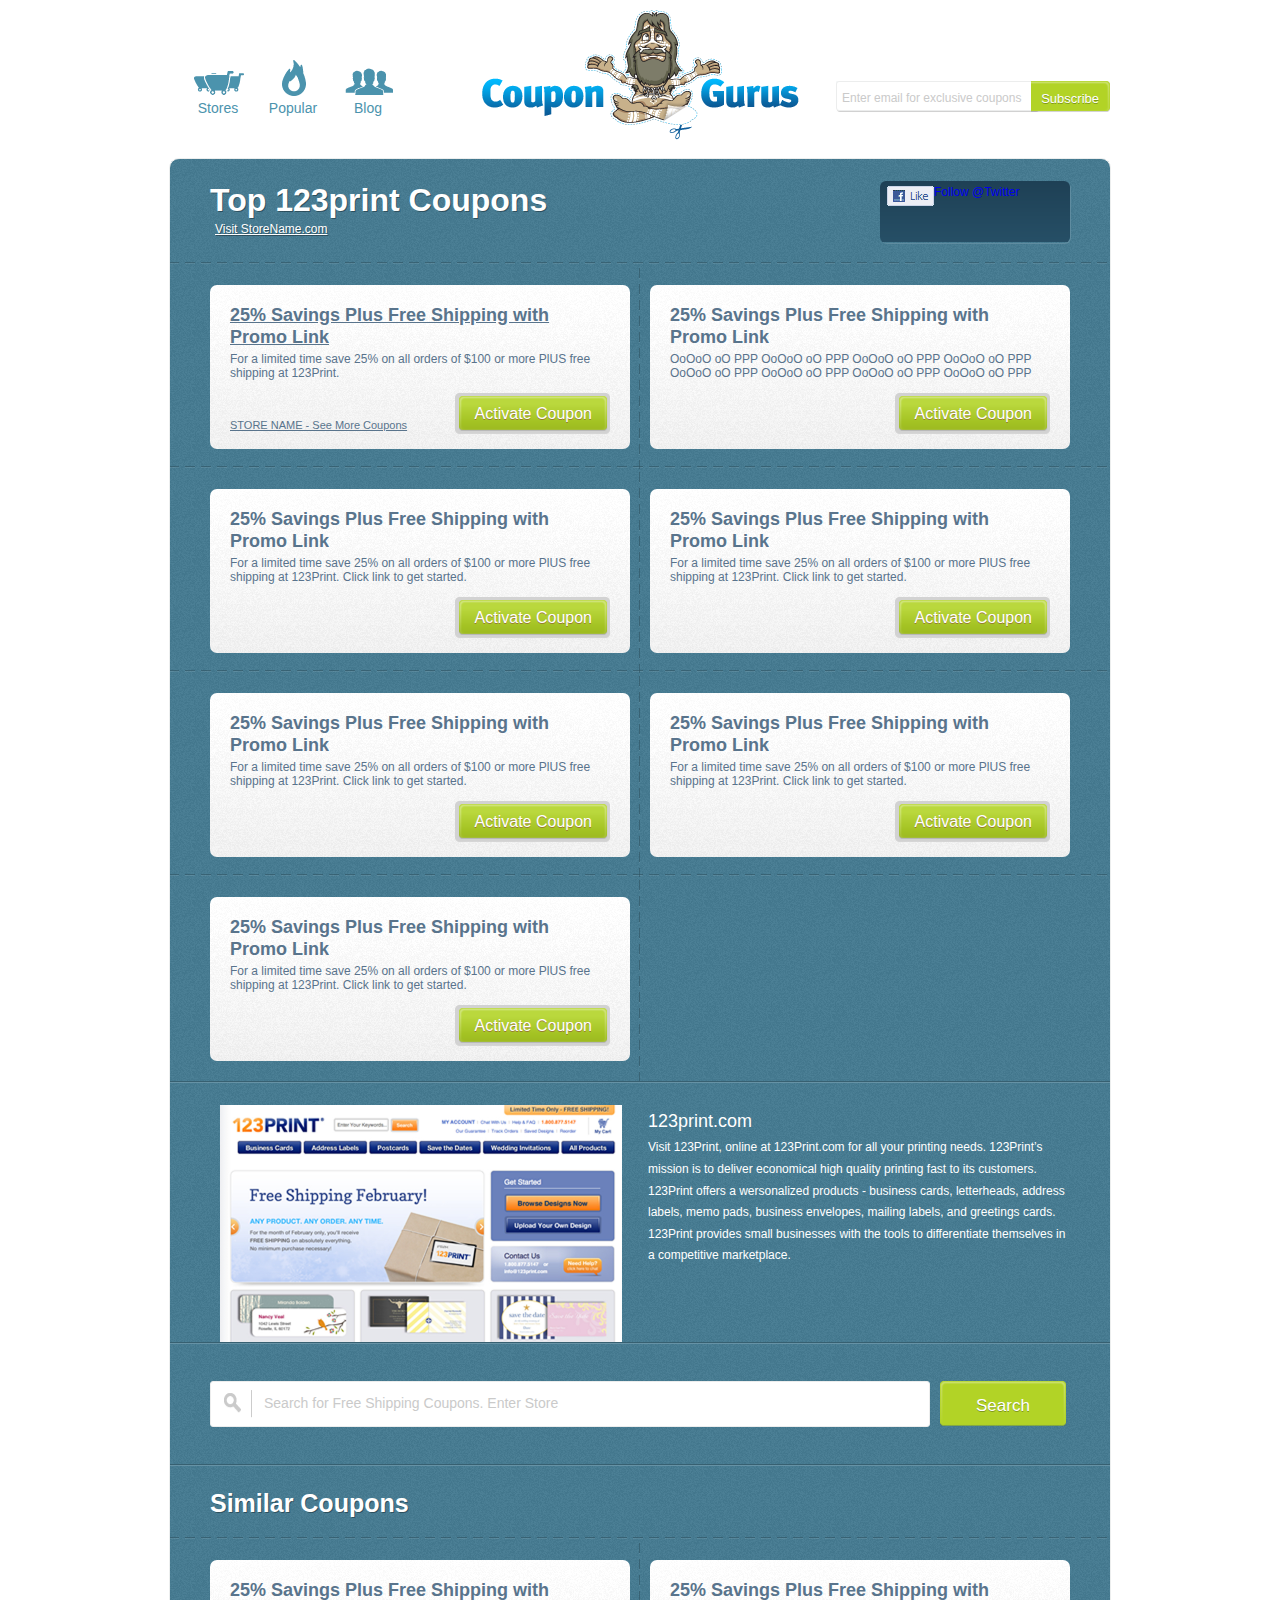
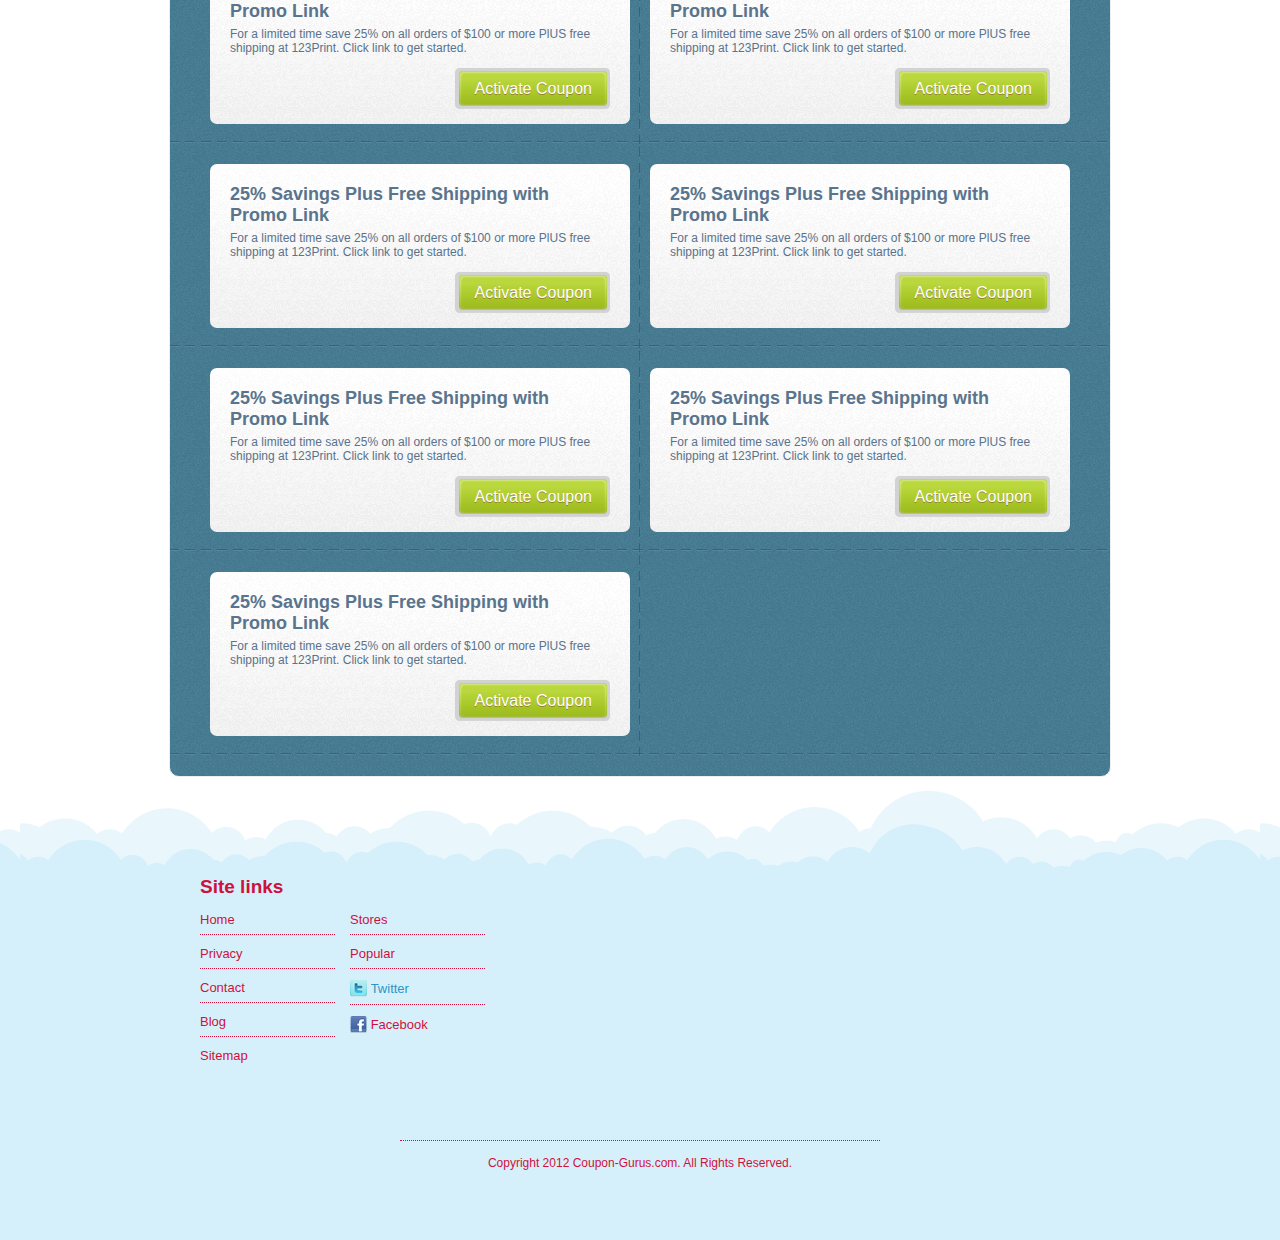
<file: index.html>
<!DOCTYPE html>
<html class="no-js" lang="en">
  <head>
    <meta charset="utf-8" />
    <!--[if IE]><![endif]-->
    <meta content="IE=edge,chrome=1" http-equiv="X-UA-Compatible" />
    <meta name="viewport" content="width=device-width, initial-scale=1.0" />
    <title>Coupon Gurus</title>
	
    <link href="images/favicon.png" rel="shortcut icon" />
    <link href="stylesheets/global.css" rel="stylesheet" />
    <script src="javascripts/modernizr.js"></script>
    <script src="javascripts/selectivizr-min.js"></script>
  </head>  
  <!--[if lte IE 6 ]> <body class="ie8 ie7 ie6"> <![endif]-->
  <!--[if lte IE 7 ]> <body class="ie8 ie7"> <![endif]-->
  <!--[if IE 8 ]> <body class="ie8"> <![endif]-->
  <!--[if IE 9 ]> <body class="ie9"> <![endif]-->
  <!--[if !(IE)]><!--> <body> <!--<![endif]-->
	 <div id="wrapper">
	      <header id="header" class="clearfix">
	        <nav>
	          <ul>
	            <li><a class="stores-icon" href="" title="Go to the Stores page">Stores</a></li>
	            <li><a class="popular-icon" href="" title="See Most Popular Coupons">Popular</a></li>
	            <li><a class="blog-icon" href="" title="Read our Blog">Blog</a></li>
	          </ul>
	        </nav>
	        <h1 id="logo"><a title="Go Home Page" href="index.html"><img src="images/logo.png" alt="Coupon Gurus" /></a></h1>
	       
			<div id="mail-section-main-wrapper">
				<div class="mail-section-main">
			        <input type="text" class="text" placeholder="Enter email for exclusive coupons" />
			        <div class="submit-main">
			          <input type="submit" value="Subscribe" /> 
			        </div><!-- submit-->
			      </div><!-- mail-section-->
			    </div><!-- wrapper-->
		   </div><!-- mail-section-header-wrapper-->
      </header>

      <div id="content" class="clearfix">
        <section class="coupons clearfix">
          <header class="clearfix">
            	<h2>	<a href="#link_to_default_page_for_the_store"> Top 123print Coupons </a></h2>
            <div class="social-box">
<div class='fb-like' data-height='20' data-href='https://www.facebook.com/CouponGurus' data-layout='button_count' data-width='120'></div>


				<a class="twitter-follow-button" href="https://twitter.com/coupongurus"  data-show-count="true" data-show-screen-name="false" data-lang="en">Follow @Twitter</a>
				<script>!function(d,s,id){var js,fjs=d.getElementsByTagName(s)[0];if(!d.getElementById(id)){js=d.createElement(s);js.id=id;js.src="//platform.twitter.com/widgets.js";fjs.parentNode.insertBefore(js,fjs);}}(document,"script","twitter-wjs");</script>
			
            </div><!-- social box -->
				<div class="linkToStore-Top">
					<a href="#" target="_blank">Visit StoreName.com</a>
				</div> <!-- linkToStore --> <!-- ah -->
          </header>
          


		<div class="coupons-row clearfix">
            <div class="column">
              <section class="coupon">
                <h3><a href="#" target="_blank">25% Savings Plus Free Shipping with Promo Link</a></h3> <!-- ah -->
                <p class="elip">For a limited time save 25% on all orders of $100 or more PlUS free shipping at 123Print.</p>	
				<div class="moreFromStore"><a href="#">STORE NAME - See More Coupons</a></div>
                <a href="" title="Purchase this coupon" class="btn floatright">
  					<span>Activate Coupon</span>
                </a>
              </section><!-- .coupon END -->
            </div>
            <div class="column last">
              <section class="coupon">
                <h3>25% Savings Plus Free Shipping with Promo Link</h3>
                <p class="ellips">OoOoO oO PPP OoOoO oO PPP OoOoO oO PPP OoOoO oO PPP OoOoO oO PPP OoOoO oO PPP OoOoO oO PPP OoOoO oO PPP</p>
                <a href="" title="Purchase this coupon" class="btn floatright">
                  <span>Activate Coupon</span>
                </a>
              </section><!-- .coupon END -->
            </div>
          </div>



          <div class="coupons-row clearfix">
            <div class="column">
              <section class="coupon">
                <h3>25% Savings Plus Free Shipping with Promo Link</h3>
                <p>For a limited time save 25% on all orders of $100 or more PlUS free shipping at 123Print. Click link to get started.</p>
                <a href="" title="Purchase this coupon" class="btn floatright">
                  <span>Activate Coupon</span>
                </a>
              </section><!-- .coupon END -->
            </div>
            <div class="column last">
              <section class="coupon">
                <h3>25% Savings Plus Free Shipping with Promo Link</h3>
                <p>For a limited time save 25% on all orders of $100 or more PlUS free shipping at 123Print. Click link to get started.</p>
                <a href="" title="Purchase this coupon" class="btn floatright">
                  <span>Activate Coupon</span>
                </a>
              </section><!-- .coupon END -->
            </div>
          </div>
          <div class="coupons-row clearfix">
            <div class="column">
              <section class="coupon">
                <h3>25% Savings Plus Free Shipping with Promo Link</h3>
                <p>For a limited time save 25% on all orders of $100 or more PlUS free shipping at 123Print. Click link to get started.</p>
                <a href="" title="Purchase this coupon" class="btn floatright">
                  <span>Activate Coupon</span>
                </a>
              </section><!-- .coupon END -->
            </div>
            <div class="column last">
              <section class="coupon">
                <h3>25% Savings Plus Free Shipping with Promo Link</h3>
                <p>For a limited time save 25% on all orders of $100 or more PlUS free shipping at 123Print. Click link to get started.</p>
                <a href="" title="Purchase this coupon" class="btn floatright">
                  <span>Activate Coupon</span>
                </a>
              </section><!-- .coupon END -->
            </div>
          </div>
          <div class="coupons-row clearfix last">
            <div class="column">
              <section class="coupon">
                <h3>25% Savings Plus Free Shipping with Promo Link</h3>
                <p>For a limited time save 25% on all orders of $100 or more PlUS free shipping at 123Print. Click link to get started.</p>
                <a href="" title="Purchase this coupon" class="btn floatright">
                  <span>Activate Coupon</span>
                </a>
              </section><!-- .coupon END -->
            </div>
            <div class="column last">
            </div>
          </div>
        </section><!-- .coupons END -->
        <aside class="middle-box clearfix">
            <div class="imageholder">
              <img src="images/coupons123.jpg" alt="123Print" title="123Print Website"/>
            </div>
            <div class="textholder">
              <h2>123print.com</h2>
              
				<p>Visit 123Print, online at 123Print.com for all your printing needs. 123Print’s mission is to deliver economical high quality printing fast to its customers. 123Print offers a wersonalized products - business cards, letterheads, address labels, memo pads, business envelopes, mailing labels, and greetings cards. 123Print provides small businesses with the tools to differentiate themselves in a competitive marketplace. </p> 
            </div>
        </aside>
        <aside class="search-box">
          <form>
            <div class="input-container large-input">
              <input type="text" class="text" placeholder="Search for Free Shipping Coupons. Enter Store" />
            </div>
            <div class="submit">
              <input type="submit" value="Search" /> 
            </div>
          </form>
        </aside>
        <section class="coupons clearfix">
          <header class="clearfix">
            <h2>Similar Coupons</h2>
          </header>
          <div class="coupons-row clearfix">
            <div class="column">
              <section class="coupon">
                <h3>25% Savings Plus Free Shipping with Promo Link</h3>
                <p>For a limited time save 25% on all orders of $100 or more PlUS free shipping at 123Print. Click link to get started.</p>
                <a href="" title="Purchase this coupon" class="btn floatright">
                  <span>Activate Coupon</span>
                </a>
              </section><!-- .coupon END -->
            </div>
            <div class="column last">
              <section class="coupon">
                <h3>25% Savings Plus Free Shipping with Promo Link</h3>
                <p>For a limited time save 25% on all orders of $100 or more PlUS free shipping at 123Print. Click link to get started.</p>
                <a href="" title="Purchase this coupon" class="btn floatright">
                  <span>Activate Coupon</span>
                </a>
              </section><!-- .coupon END -->
            </div>
          </div>
          <div class="coupons-row clearfix">
            <div class="column">
              <section class="coupon">
                <h3>25% Savings Plus Free Shipping with Promo Link</h3>
                <p>For a limited time save 25% on all orders of $100 or more PlUS free shipping at 123Print. Click link to get started.</p>
                <a href="" title="Purchase this coupon" class="btn floatright">
                  <span>Activate Coupon</span>
                </a>
              </section><!-- .coupon END -->
            </div>
            <div class="column last">
              <section class="coupon">
                <h3>25% Savings Plus Free Shipping with Promo Link</h3>
                <p>For a limited time save 25% on all orders of $100 or more PlUS free shipping at 123Print. Click link to get started.</p>
                <a href="" title="Purchase this coupon" class="btn floatright">
                  <span>Activate Coupon</span>
                </a>
              </section><!-- .coupon END -->
            </div>
          </div>
          <div class="coupons-row clearfix">
            <div class="column">
              <section class="coupon">
                <h3>25% Savings Plus Free Shipping with Promo Link</h3>
                <p>For a limited time save 25% on all orders of $100 or more PlUS free shipping at 123Print. Click link to get started.</p>
                <a href="" title="Purchase this coupon" class="btn floatright">
                  <span>Activate Coupon</span>
                </a>
              </section><!-- .coupon END -->
            </div>
            <div class="column last">
              <section class="coupon">
                <h3>25% Savings Plus Free Shipping with Promo Link</h3>
                <p>For a limited time save 25% on all orders of $100 or more PlUS free shipping at 123Print. Click link to get started.</p>
                <a href="" title="Purchase this coupon" class="btn floatright">
                  <span>Activate Coupon</span>
                </a>
              </section><!-- .coupon END -->
            </div>
          </div>
          <div class="coupons-row clearfix">
            <div class="column">
              <section class="coupon">
                <h3>25% Savings Plus Free Shipping with Promo Link</h3>
                <p>For a limited time save 25% on all orders of $100 or more PlUS free shipping at 123Print. Click link to get started.</p>
                <a href="" title="Purchase this coupon" class="btn floatright">
                  <span>Activate Coupon</span>
                </a>
              </section><!-- .coupon END -->
            </div>
            <div class="column last">
            </div>
          </div>
        </section><!-- .coupons END -->
      </div><!-- #content END -->
    </div><!-- #wrapper END -->    

    <footer id="footer">
      <div id="footer-stretch" class="clearfix">
        <nav>
          <h2>Site links</h2>
          <ul>
            <li><a href="" title="Go Home Page">Home</a></li>
            <li><a href="" title="Read our Privacy Policy">Privacy</a></li>          
            <li><a href="" title="Contact Us">Contact</a></li>
            <li><a href="" title="Read our Blog">Blog</a></li>
            <li><a href="" title="Take a look to our sitemap">Sitemap</a></li>
          </ul>
          <ul>
            <li><a href="" title="Go to the Stores page">Stores</a></li>
            <li><a href="" title="See Most Popular Coupons">Popular</a></li>          
            <li>
              <a href="" class="social-link twitter" title="Follow Us on Twitter">
                <img src="images/icons/twitter_icon.png" alt="Twitter" />
                <span>Twitter</span>
              </a>
            </li>
            <li>
              <a href="" class="social-link 
" title="Find us in Facebook">
                <img src="images/icons/facebook_icon.png" alt="Facebook" />
                <span>Facebook</span>
              </a>
            </li>
          </ul>
        </nav>
      </div>
      <p class="copyright">Copyright 2012 Coupon-Gurus.com. All Rights Reserved.</p>
    </footer>

    <script src="http://ajax.googleapis.com/ajax/libs/jquery/1.7/jquery.min.js"></script>	
 
    <script>window.jQuery || document.write('<script src="javascripts/jquery.js">\x3C/script>')</script>
    <!--[if (gte IE 6)&(lte IE 8)]>
      <script src="javascripts/selectivizr.js"></script>
    <![endif]-->
    <script src="javascripts/global.js"></script>
	<script type="text/javascript">
		$(document).ready(function() {//checks if text or image is bigger, and sets it to the text if it is bigger
			if($(".textholder").height()  < $('.imageholder').height())						
				{
					$(".textholder").height($('.imageholder').height());
				}		
		});		
	</script>
	
	<script type="text/javascript" src="javascripts/fixpng.js"></script>
	<script type="text/javascript" src="javascripts/jquery.pngFix.pack.js"></script>
	<script type="text/javascript">
		$(document).ready(function(){
			$('#header').pngFix();
		});
	</script>
  </body>
</html>
</file>
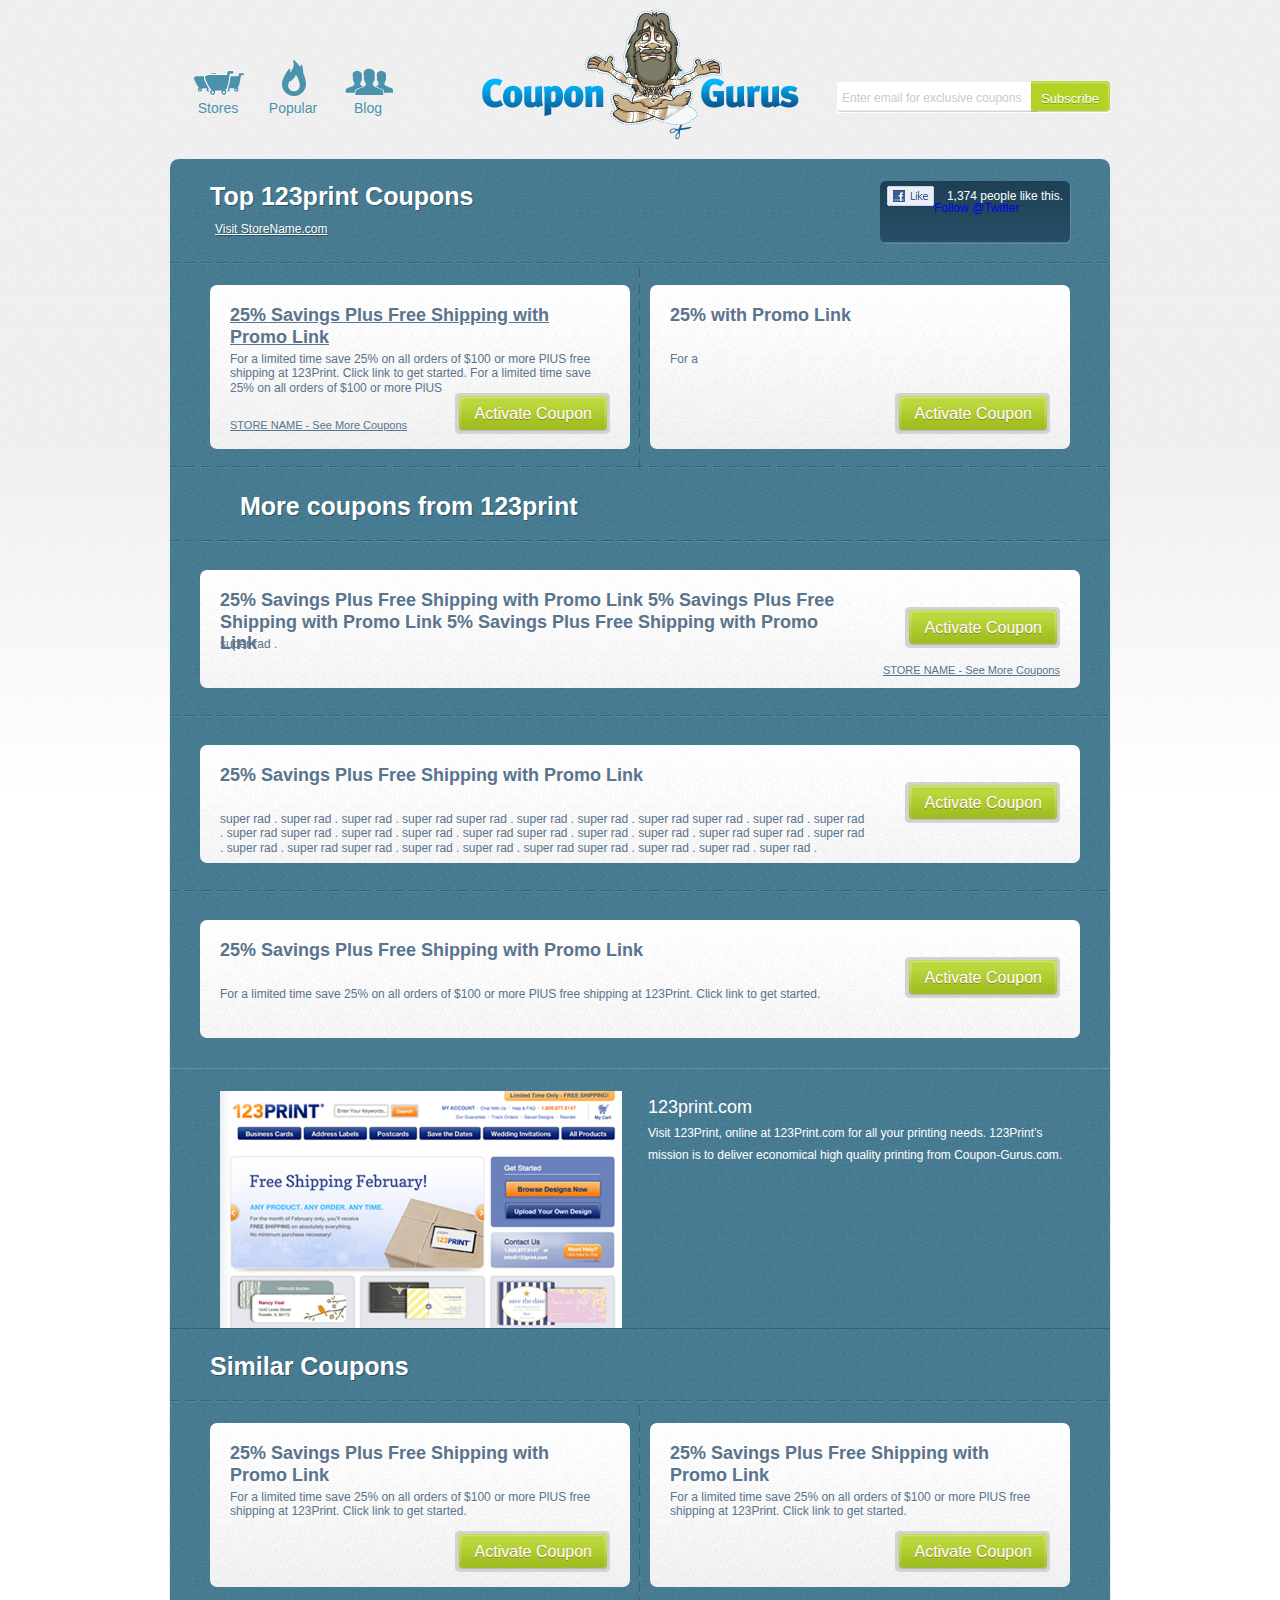
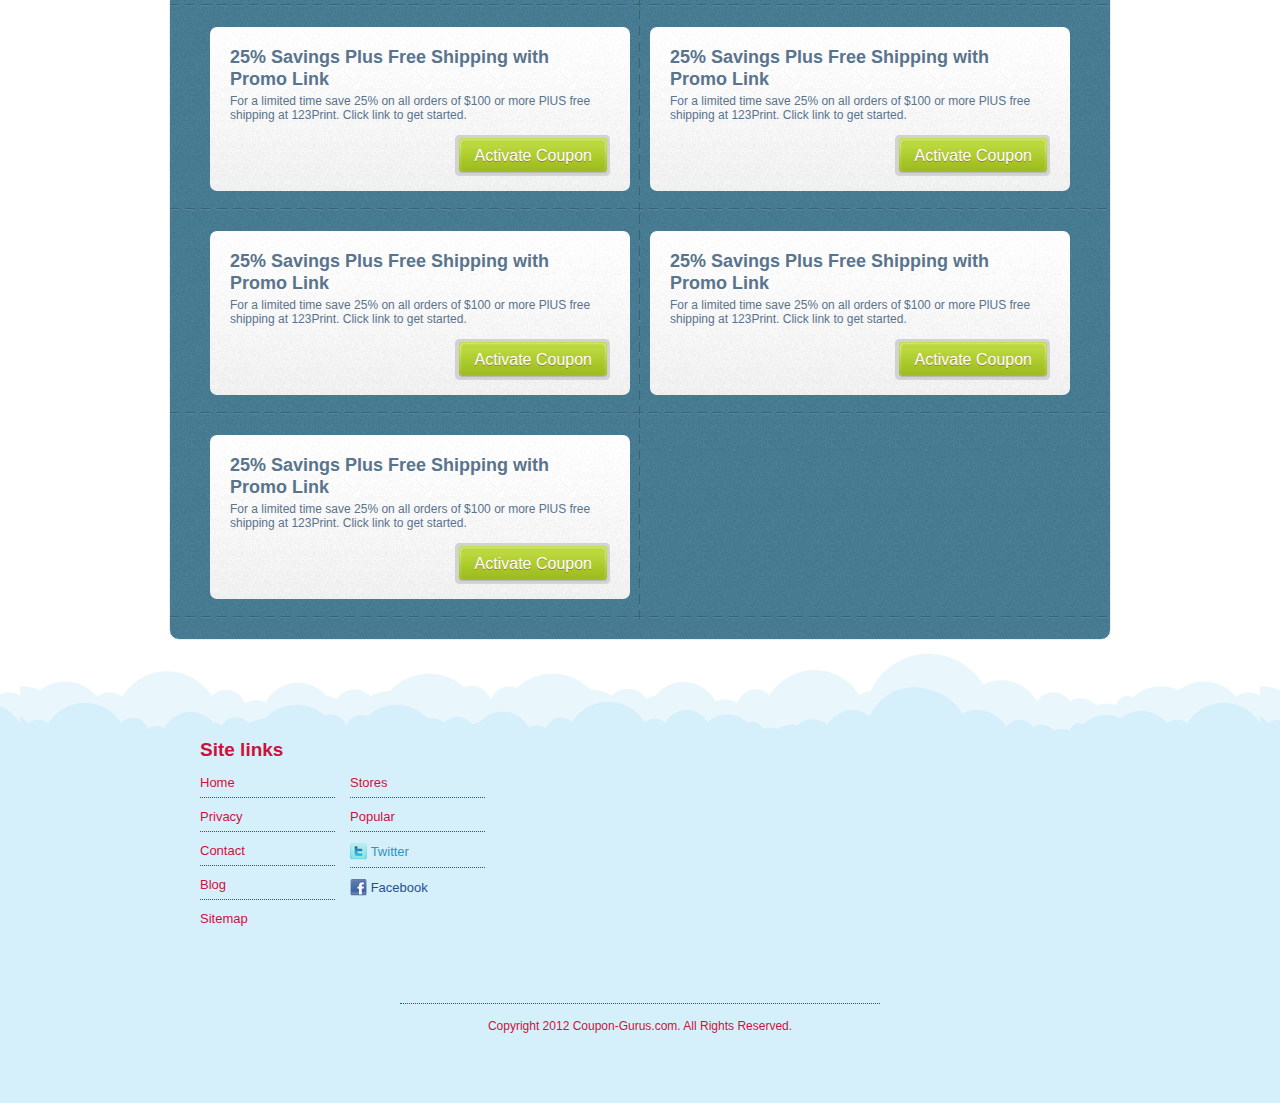
<file: index2.html>
<!DOCTYPE html>
<html class="no-js" lang="en">
  <head>
    <meta charset="utf-8" />
    <!--[if IE]><![endif]-->
    <meta content="IE=edge,chrome=1" http-equiv="X-UA-Compatible" />
    <meta name="viewport" content="width=device-width, initial-scale=1.0" />
    <title>Coupon Gurus</title>
    <link href="images/favicon.png" rel="shortcut icon" />
    <link href="stylesheets/global.css" rel="stylesheet" />
    <script src="javascripts/modernizr.js"></script>
    <script src="javascripts/selectivizr-min.js"></script>
  </head>

  <!--[if lte IE 6 ]> <body id="landing_2" class="ie8 ie7 ie6"> <![endif]-->
  <!--[if lte IE 7 ]> <body id="landing_2" class="ie8 ie7"> <![endif]-->
  <!--[if IE 8 ]> <body id="landing_2" class="ie8"> <![endif]-->
  <!--[if IE 9 ]> <body id="landing_2" class="ie9"> <![endif]-->
  <!--[if !(IE)]><!--> <body id="landing_2"> <!--<![endif]-->
	 <div id="wrapper">
	      <header id="header" class="clearfix">
	        <nav>
	          <ul>
	            <li><a class="stores-icon" href="" title="Go to the Stores page">Stores</a></li>
	            <li><a class="popular-icon" href="" title="See Most Popular Coupons">Popular</a></li>
	            <li><a class="blog-icon" href="" title="Read our Blog">Blog</a></li>
	          </ul>
	        </nav>
	        <h1 id="logo"><a title="Go Home Page" href="index.html"><img src="images/logo.png" alt="Coupon Gurus" /></a></h1>

			<div id="mail-section-main-wrapper">
				<div class="mail-section-main">
			        <input type="text" class="text" placeholder="Enter email for exclusive coupons" />
			        <div class="submit-main">
			          <input type="submit" value="Subscribe" /> 
			        </div><!-- submit-->
			      </div><!-- mail-section-->
			    </div><!-- wrapper-->
		   </div><!-- mail-section-header-wrapper-->
      </header>


      <div id="content" class="clearfix">
        <section class="coupons clearfix">
          <header class="clearfix">
            <h2>Top 123print Coupons</h2>
            <div class="social-box">
              <a href="" class="fb-like"></a>
              <span>1,374 people like this.</span>

				<a href="https://twitter.com/coupongurus" class="twitter-follow-button" data-show-count="true" data-show-screen-name="false" data-lang="en">Follow @Twitter</a>
				<script>!function(d,s,id){var js,fjs=d.getElementsByTagName(s)[0];if(!d.getElementById(id)){js=d.createElement(s);js.id=id;js.src="//platform.twitter.com/widgets.js";fjs.parentNode.insertBefore(js,fjs);}}(document,"script","twitter-wjs");</script>
			
            </div><!-- social box -->
				<div class="linkToStore-Top">
					<a href="#" target="_blank">Visit StoreName.com</a>
				</div> <!-- linkToStore --> <!-- ah -->
          </header>

          <div class="coupons-row clearfix">
            <div class="column">
              <section class="coupon">
                <h3><a href="#" target="_blank">25% Savings Plus Free Shipping with Promo Link</a></h3>
                <p>For a limited time save 25% on all orders of $100 or more PlUS free shipping at 123Print. Click link to get started. For a limited time save 25% on all orders of $100 or more PlUS </p>
                
				<div class="moreFromStore"><a href="#">STORE NAME - See More Coupons</a></div>
				<a href="" title="Purchase this coupon" class="btn floatright">
                  <span>Activate Coupon</span>
                </a>
              </section><!-- .coupon END -->
            </div>
            <div class="column last">
              <section class="coupon">
                <h3>25% with Promo Link</h3>
                <p>For a </p>
                <a href="" title="Purchase this coupon" class="btn floatright">
                  <span>Activate Coupon</span>
                </a>
              </section><!-- .coupon END -->
            </div>
          </div>

					<div class="coupons-row clearfix">
            <header class="clearfix">
	            <h2>More coupons from 123print</h2>
	          </header>
          </div>
					<div class="coupons-row clearfix">
            <section class="coupon large"><!-- 280 chars for coupon large -->
							<div class="floatleft">
             	 <h3>25% Savings Plus Free Shipping with Promo Link 5% Savings Plus Free Shipping with Promo Link 5% Savings Plus Free Shipping with Promo Link</h3> 
	              <p>super rad . </p>
							</div>
              <a href="" title="Purchase this coupon" class="btn floatright">
                <span>Activate Coupon</span>
				<div class="moreFromStoreLarge"><a href="#">STORE NAME - See More Coupons</a></div>
              </a>
            </section><!-- .coupon END -->
          </div>
					<div class="coupons-row clearfix">
            <section class="coupon large">
							<div class="floatleft">
             	 <h3>25% Savings Plus Free Shipping with Promo Link</h3>
	              <p>super rad . super rad . super rad . super rad super rad . super rad . super rad . super rad super rad . super rad . super rad . super rad super rad . super rad . super rad . super rad super rad . super rad . super rad . super rad super rad . super rad . super rad . super rad super rad . super rad . super rad . super rad super rad . super rad . super rad . super rad .</p>
							</div>
              <a href="" title="Purchase this coupon" class="btn floatright">
                <span>Activate Coupon</span>
              </a>
            </section><!-- .coupon END -->
          </div>
					<div class="coupons-row last clearfix">
            <section class="coupon large">
							<div class="floatleft">
             	 <h3>25% Savings Plus Free Shipping with Promo Link</h3>
	              <p>For a limited time save 25% on all orders of $100 or more PlUS free shipping at 123Print. Click link to get started.</p>
							</div>
              <a href="" title="Purchase this coupon" class="btn floatright">
                <span>Activate Coupon</span>
              </a>
            </section><!-- .coupon END -->
          </div>



        <aside class="middle-box clearfix">
            <div class="imageholder">
              <img src="images/coupons123.jpg" alt="123Print" title="123Print Website" />
            </div>
            <div class="textholder">
              <h2>123print.com</h2>
              <p>Visit 123Print, online at 123Print.com for all your printing needs. 123Print’s mission is to deliver economical high quality printing  from Coupon-Gurus.com.</p>
            </div>
        </aside>

        <section class="coupons clearfix">
          <header class="clearfix">
            <h2>Similar Coupons</h2>
          </header>
          <div class="coupons-row clearfix">
            <div class="column">
              <section class="coupon">
                <h3>25% Savings Plus Free Shipping with Promo Link</h3>
                <p>For a limited time save 25% on all orders of $100 or more PlUS free shipping at 123Print. Click link to get started.</p>
                <a href="" title="Purchase this coupon" class="btn floatright">
                  <span>Activate Coupon</span>
                </a>
              </section><!-- .coupon END -->
            </div>
            <div class="column last">
              <section class="coupon">
                <h3>25% Savings Plus Free Shipping with Promo Link</h3>
                <p>For a limited time save 25% on all orders of $100 or more PlUS free shipping at 123Print. Click link to get started.</p>
                <a href="" title="Purchase this coupon" class="btn floatright">
                  <span>Activate Coupon</span>
                </a>
              </section><!-- .coupon END -->
            </div>
          </div>
          <div class="coupons-row clearfix">
            <div class="column">
              <section class="coupon">
                <h3>25% Savings Plus Free Shipping with Promo Link</h3>
                <p>For a limited time save 25% on all orders of $100 or more PlUS free shipping at 123Print. Click link to get started.</p>
                <a href="" title="Purchase this coupon" class="btn floatright">
                  <span>Activate Coupon</span>
                </a>
              </section><!-- .coupon END -->
            </div>
            <div class="column last">
              <section class="coupon">
                <h3>25% Savings Plus Free Shipping with Promo Link</h3>
                <p>For a limited time save 25% on all orders of $100 or more PlUS free shipping at 123Print. Click link to get started.</p>
                <a href="" title="Purchase this coupon" class="btn floatright">
                  <span>Activate Coupon</span>
                </a>
              </section><!-- .coupon END -->
            </div>
          </div>
          <div class="coupons-row clearfix">
            <div class="column">
              <section class="coupon">
                <h3>25% Savings Plus Free Shipping with Promo Link</h3>
                <p>For a limited time save 25% on all orders of $100 or more PlUS free shipping at 123Print. Click link to get started.</p>
                <a href="" title="Purchase this coupon" class="btn floatright">
                  <span>Activate Coupon</span>
                </a>
              </section><!-- .coupon END -->
            </div>
            <div class="column last">
              <section class="coupon">
                <h3>25% Savings Plus Free Shipping with Promo Link</h3>
                <p>For a limited time save 25% on all orders of $100 or more PlUS free shipping at 123Print. Click link to get started.</p>
                <a href="" title="Purchase this coupon" class="btn floatright">
                  <span>Activate Coupon</span>
                </a>
              </section><!-- .coupon END -->
            </div>
          </div>
          <div class="coupons-row clearfix">
            <div class="column">
              <section class="coupon">
                <h3>25% Savings Plus Free Shipping with Promo Link</h3>
                <p>For a limited time save 25% on all orders of $100 or more PlUS free shipping at 123Print. Click link to get started.</p>
                <a href="" title="Purchase this coupon" class="btn floatright">
                  <span>Activate Coupon</span>
                </a>
              </section><!-- .coupon END -->
            </div>
            <div class="column last">
            </div>
          </div>
        </section><!-- .coupons END -->
      </div><!-- #content END -->
    </div><!-- #wrapper END -->    

    <footer id="footer">
      <div id="footer-stretch" class="clearfix">
        <nav>
          <h2>Site links</h2>
          <ul>
            <li><a href="" title="Go Home Page">Home</a></li>
            <li><a href="" title="Read our Privacy Policy">Privacy</a></li>          
            <li><a href="" title="Contact Us">Contact</a></li>
            <li><a href="" title="Read our Blog">Blog</a></li>
            <li><a href="" title="Take a look to our sitemap">Sitemap</a></li>
          </ul>
          <ul>
            <li><a href="" title="Go to the Stores page">Stores</a></li>
            <li><a href="" title="See Most Popular Coupons">Popular</a></li>          
            <li>
              <a href="" class="social-link twitter" title="Follow Us on Twitter">
                <img src="images/icons/twitter_icon.png" alt="Twitter" />
                <span>Twitter</span>
              </a>
            </li>
            <li>
              <a href="" class="social-link facebook" title="Find us in Facebook">
                <img src="images/icons/facebook_icon.png" alt="Facebook" />
                <span>Facebook</span>
              </a>
            </li>
          </ul>
        </nav>
      </div>
      <p class="copyright">Copyright 2012 Coupon-Gurus.com. All Rights Reserved.</p>
    </footer>


		<script src="http://ajax.googleapis.com/ajax/libs/jquery/1.7/jquery.min.js"></script>
	    <script>window.jQuery || document.write('<script src="javascripts/jquery.js">\x3C/script>')</script>
	    <!--[if (gte IE 6)&(lte IE 8)]>
	      <script src="javascripts/selectivizr.js"></script>
	    <![endif]-->
	    <script src="javascripts/global.js"></script>
 
	<script type="text/javascript">
		$(document).ready(function() {
			if($(".textholder").height()  < $('.imageholder').height())						
				{
					$(".textholder").height($('.imageholder').height());
				}		
					//checks if text or image is bigger, and sets it to the text if it is bigger
															
		});	
	</script>
	
	<script type="text/javascript" src="javascripts/fixpng.js"></script>
	<script type="text/javascript" src="javascripts/jquery.pngFix.pack.js"></script>
	<script type="text/javascript">
		$(document).ready(function(){
			$('#header').pngFix();
		});
	</script>
  </body>
</html>
</file>
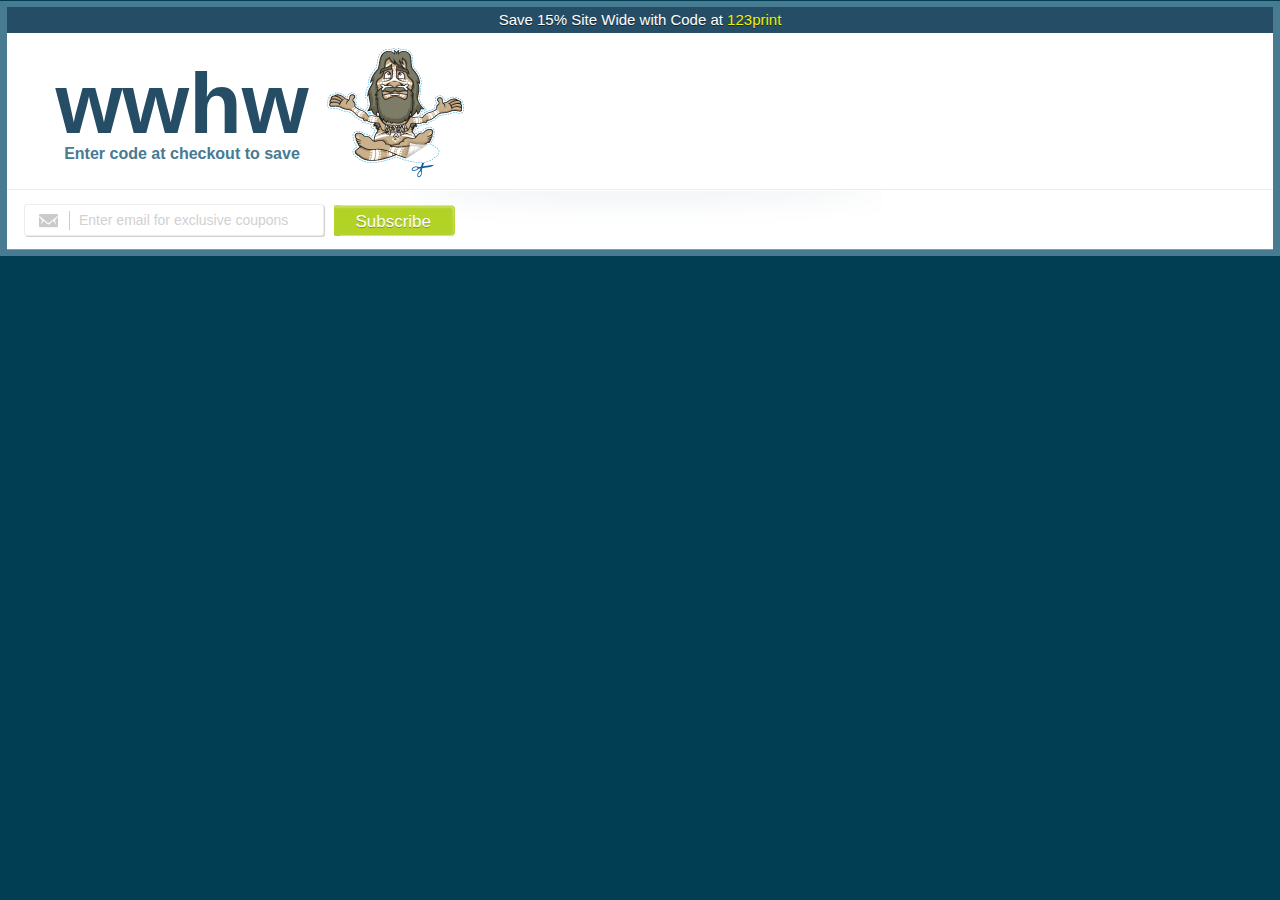
<file: show_code.html>
<!DOCTYPE html>
<html class="no-js" lang="en">
  <head>
    <meta charset="utf-8" />
    <!--[if IE]><![endif]-->
    <meta content="IE=edge,chrome=1" http-equiv="X-UA-Compatible" />
    <meta name="viewport" content="width=device-width, initial-scale=1.0" />
    <title>Coupon Gurus</title>
    <link href="images/favicon.png" rel="shortcut icon" />
    <link href="stylesheets/global.css" rel="stylesheet" />
    <script src="javascripts/modernizr.js"></script>
    
	    <script src="javascripts/jquery-textfill-0.1.js"></script>
	    <script src="http://ajax.googleapis.com/ajax/libs/jquery/1.7/jquery.min.js"></script>

		<script src="javascripts/jquery-textfill-0.1.js"></script>
		<script type="text/javascript">				
			$(document).ready(function() {	//textfill call to resize font //ah
			    $('.text-box').textfill({ maxFontPixels: 86 });	
					//make the better used depending on code size //ah
				var codeLen = jQuery('.code').text().length;
				if(( codeLen > 0) && (codeLen < 6)) //font starts to shrink at 6
				{
					$('.paddingBuffer').css('padding-bottom', 0);
				}
				if(( codeLen > 6) && (codeLen < 15)) 
				{
					$('.paddingBuffer').css('padding-bottom', 8);
				}
				if( codeLen > 14) 
				{
					$('.paddingBuffer').css('padding-bottom', 24);
				}

			});	//ah
		</script>

  </head>

<!--[if lte IE 6 ]> <body class="ie8 ie7 ie6 popup"> <![endif]-->
  <!--[if lte IE 7 ]> <body class="ie8 ie7 popup"> <![endif]-->
  <!--[if IE 8 ]> <body class="ie8 popup"> <![endif]-->
  <!--[if IE 9 ]> <body class="ie9 popup"> <![endif]-->
  <!--[if !(IE)]><!--> <body class="popup"> <!--<![endif]-->
    <div id="wrapper">
      <div class="header">Save 15% Site Wide with Code at <span class="company-name">123print</span></div>
      <div class="code-section clearfix">
        <div class="text-box">
          <span class="code">wwhw</span>
          <br />
			<div class="paddingBuffer">
			<!-- this is to put padding under the code if the font is small so it doesnt all look smooshed  // ah-->			
			</div>
          <span class="instructions">Enter code at checkout to save<span>
        </div>
      </div>
      <div class="mail-section clearfix">
        <input type="text" class="text" placeholder="Enter email for exclusive coupons" />
        <div class="submit">
          <input type="submit" value="Subscribe" /> 
        </div><!-- submit-->
      </div><!-- mail-section-->
    </div><!-- wrapper-->
	
    <script>window.jQuery || document.write('<script src="javascripts/jquery.js">\x3C/script>')</script>
    <!--[if (gte IE 6)&(lte IE 8)]>
      <script src="javascripts/selectivizr.js"></script>
    <![endif]-->
    <script src="javascripts/global.js"></script>

  </body>
</html>
</file>
<file: stylesheets/global.css>
@charset "UTF-8";
@import url("reset.css");

/* -----------------------------------------------------------

- Title: Coupon Gurus Main Stylesheet
- Author: Andres Rojas (http://koombea.com)
- Design by: Diego Barrera (http://koombea.com)

----------------------------------------------------------- */

/* Helpers
============================================================ */
.clearfix:before,
.clearfix:after{content:""; display:table;}
.clearfix:after{clear:both;}
.clearfix{zoom:1; overflow:visible !important;}

.clear{clear:left;}

.floatleft{float:left !important;}
.floatright{float:right !important;}
.floatcenter{
  float:none !important;
	margin-left:auto !important;
	margin-right:auto !important;
	overflow:hidden;
}

.alignleft{text-align:left !important;}
.alignright{text-align:right !important;}
.aligncenter{text-align:center !important;}

/* General
============================================================ */
body{
  font-family: Arial, Helvetica, sans-serif;
}

body#landing_2  
{
	/*background:url(<%= asset_path 'bg.png') repeat-x;*/
	  background:url('../images/backgrounds/bg.png') repeat-x;
}

html{overflow-y:auto;}

#wrapper{

}

p{
  line-height:1.2em;
  margin-bottom:1em;
}

a{
	-moz-transition:color 0.1s linear;
	-webkit-transition:color 0.1s linear;
	transition:color 0.1s linear;
}

a:hover{
	
}

/* Header
============================================================ */
#header{
  margin:10px auto 15px;
  padding:0 20px 0 10px;
  width:910px;
}

#logo{
  float:left;
  text-align:center;
  width:380px;
}

#header nav{
  float:left;
  margin:45px 0 0 0; 
  width:270px;
}

#header nav li,
#header nav a{
  color:#4B93AD;
  display:inline-block;
  font-size:14px;
  text-align:center;
  text-decoration:none;
  width:50px;
}

#header nav li,
#header nav a{float:left;}

#header nav li{margin-right:25px;}
#header nav li:last-child{margin-right:0px;}

#header nav a{
  background:url("../images/icons/nav-icons.png") top no-repeat;
  padding:46px 13px 15px;
}

.ie6 #header nav a
{
	padding:46px 10px 10px;	
}

#header nav a.stores-icon{background-position:center -60px;}
#header nav a.popular-icon{background-position:center 5px;}
#header nav a.blog-icon{background-position:center -137px;}

#header nav a:hover{color:#fff;}

#header nav a.stores-icon:hover{background-position:center -363px;}
#header nav a.popular-icon:hover{background-position:center -225px;}
#header nav a.blog-icon:hover{background-position:center -502px;}

#mail-section-main-wrapper
{
	min-width:274px;
	position:relative;
	margin: 71px auto auto 656px;
}

.ie6 #mail-section-main-wrapper
{
	width:400px;
}
.ie6 #mail-section-main-wrapper,
.ie7 #mail-section-main-wrapper
{
	margin: -60px auto auto 656px;	
}


	.mail-section-main{
      background:#fff url("../images/backgrounds/gray-effect.png") top no-repeat;
	  border: 0px;
	  padding: 0px;	
      float:right;
	}


	.mail-section-main .text{
	  -webkit-box-shadow:1px 1px 0 #D1D1D1;
	  -moz-box-shadow:1px 1px 0 #D1D1D1;
	  box-shadow:1px 1px 0 #D1D1D1; /* from #EBEBEB */
	  margin-right:10px;
	  width:202px;
	}
	
	.ie6 .mail-section-main .text,
	.ie7 .mail-section-main .text
	{
		margin-right:0px;
		width:190px;
	}


		.submit-main{ 
		  background-position:bottom left; 
		  float:left; 
		  width:62px;
		}
		
		.submit-main input{
		  background-position:bottom right;
		  float:right;
		  margin-top:0px;
		  padding:7px 12px 7px 10px;
		}

		a{text-decoration:none !important;}

		.ie8.popup .submit-main input{
		  padding:8px 12px 6px 10px;
		}

		.ie7.popup .submit-main input{
		  margin-top:0px !important; 
		  padding:5px 12px 6px 10px !important;
		}
		
		/*move to buttons */
			
		.submit-main{
		  /* background:url("../images/buttons/lighter-green.png") bottom left no-repeat; -- removed left side of button so subscribe can slip nicely over input box*/
		  display:inline-block;
		  padding-left:0px;
		}



		.ie8 .submit-main input{float:right; padding:8px 12px 5px 10px;}

		.ie7 .submit-main{float:left; width:76px;}
		.ie7 .submit-main input{float:right; padding:8px 12px 5px 10px;}

		.submit-main input
		{			
		  background:url("../images/buttons/lighter-green.png") bottom right no-repeat;
		  color:#fff;
	   	  height:32px;
		  display:inline-block;
		  font-family:"Myriad Pro", Arial, sans-serif;
		  font-size:13px;
		  line-height:1;
		  padding:8px 11px 6px 10px;
		  text-shadow:0 1px 0 #999;
		  text-shadow:0 1px 0 rgba(0, 0, 0, .30);			
		}
		
		   .mail-section-main .text{
			  -moz-box-sizing:border-box;
			  -webkit-box-sizing:border-box;
			  box-sizing:border-box;
			}
		
				.mail-section-main .text{
				  -webkit-border-radius:5px;
				  -moz-border-radius:5px;
				  border-radius:3px;
				
				  border:1px solid #ECEDED;
				  color:#A8A8A8;
				  float:left;
				  font-size:12px;
				  font-weight:normal;
				  line-height:1.2;
				  padding:9px 0px 5px 5px;
				}
				
				.ie9 .mail-section-main .text{
					font-size:12px;
				}
				
			
				.mail-section-main .ie7 .text{
				  width:90%;
				}			
		
				.mail-section-main .text::-webkit-input-placeholder {
				   color:#CACACA;
				   font-size:12px;
				   font-weight:normal;
				   line-height:1.2;
				}

				.mail-section-main .text:-moz-placeholder {
				   color:#CACACA;
				   font-size:12px;
				   font-weight:normal;
				   line-height:1.2;
				}				

				
		/**********/
			

#header .follows{
  float:left;
  margin-top:15px;
  width:100%;
}

.follows .list-label{
  color:#0D9CF3;
  font-family:Arial, Helvetica, sans-serif;
  font-size:13px;
  margin-right:5px;
  position: relative;
  top:2px;
  vertical-align:middle;
}

.fb-icon, .tw-icon{
  background:url("../images/icons/social-icons.png");
  float:right;
  height:25px;
  margin-right:5px;
  vertical-align:middle;
  width:26px;
}

.fb-icon{background-position: top;}
.tw-icon{background-position: bottom;}


.linkToStore-Top a /* ah */
{
	position: absolute;
	margin-top:35px;
	
	display: block;
	clear:both;
	padding:6px 0 0 5px;
	text-decoration: underline!important;
	color:#fff;
    font-size:12px;
    font-weight: 300;
    line-height:1.2;
    text-shadow:1px 1px 0 #333;
    text-shadow:1px 1px 0 rgba(0, 0, 0, .35);
}

.ie6 .linkToStore-Top a,  /* ah */
.ie7 .linkToStore-Top a
{
	margin-top:-44px;
}


.linkToStore-Top a:hover /* ah */
{
	color:#eee;
}

/* Content
============================================================ */
#content{
  background:url("../images/backgrounds/green-texture.jpg") repeat;
  border:1px solid #ECEEEE;
  -webkit-border-radius:10px;
  -moz-border-radius:10px;
  border-radius:10px;
  margin:0 auto 0;
  padding-bottom:20px;
  width:940px;

  behavior: url(PIE.htc); /* ah */
}

#content .coupons:first-child header, #content .coupons:last-child{border:none;}

.coupons header{
  background:url("../images/backgrounds/dash.png") right bottom repeat-x;
  border-top:1px solid #6692A5;
  padding:22px 40px;
}



	.coupons header .social-box{
	  background:url("../images/backgrounds/blue-gradient-long.png") repeat-x;
	  border-radius:6px;
	  -webkit-box-shadow:1px 1px 0px 0px #5F8CA0;
	  -moz-box-shadow:1px 1px 0px 0px #5F8CA0;
	  box-shadow:1px 1px 0px 0px #5F8CA0;
	  color:#fff;
	  float:right;
	  font-size:12px;
	  font-weight:lighter;
	  padding:5px 7px;
	  height:52px;
	  width:176px;
	}

	.coupons header .social-box span{
	  float:right;
	  margin-top:4px;
	}

	.coupons header .social-box .fb-like{
	  background:url("../images/icons/fb-like.png") no-repeat;
	  float:left;
	  padding:10px 23px 10px 24px;
	}

		.coupons header .social-box .twitter-follow-button{ /*ah */	  
			padding-top:10px;			
		}
		
.coupons header h2 {
  color:#fff;
  float:left;
  font-size:25px; 
  font-weight:bold;
  line-height:1.2;
  text-shadow:1px 1px 0 #333;
  text-shadow:1px 1px 0 rgba(0, 0, 0, .35);
}

.coupons header h2 a{
  color:#fff;
  float:left;
  font-size:32px; /* up from 25 */
  font-weight:bold;
  line-height:1.2;
	text-decoration:none!important;
  text-shadow:1px 1px 0 #333;
  text-shadow:1px 1px 0 rgba(0, 0, 0, .35);
}


	.coupons header h2 a:hover { /*ah*/
	  text-decoration:underline!important;
	}

.coupons{border-bottom:1px solid #376071;}

.coupons-row{
  background:url("../images/backgrounds/dash.png") right bottom repeat-x;
  padding:0 30px;
}

.coupons-row.last{background:none;}

.coupons-row .column{
  background:url("../images/backgrounds/vertical-dash.png") right top repeat-y;
  margin:0;
  padding:20px 10px;
  width:420px;
}

.coupons-row .column.last{background:none;}

.coupon{
  background:url("../images/backgrounds/marmol-texture.jpg") repeat-x;
 	 -webkit-border-radius:7px;
	  -moz-border-radius:7px;
	  border-radius:7px;
  height:124px;
  padding:20px;

	position:relative;
    behavior: url(PIE.htc);
}


.coupon.large{
  height:78px;
  margin:27px 0 30px;
  position:relative;
}

.coupon.large h3{
  width:640px;
}
.coupon.large p{
  width:650px;
}

.coupon.large .btn{
  margin-top:-22px;
  position:absolute;
  right:20px;
  top:50%;
}

h3{
  color:#59748C;
  font-size:18px;
  line-height:1.2;
  margin-bottom:5px;
  height:42px; /*ah*/
}

	h3 a { /*ah*/
	  color:#59748C;
	  text-decoration:underline!important;
	}
	
	h3 a:hover { /*ah*/
	  color:#6C8DAA;
	  text-decoration:underline!important;
	}
	
.moreFromStore a /* ah */
{
	font-size:11px;
	color: #59748C;
	float:left;
	margin-top:27px;
	text-decoration: underline!important;
	max-width:220px; 
}
	.moreFromStore a:hover { color: #6C8DAA;} /* ah */
	
.moreFromStoreLarge a
{
	font-size:11px;
	color: #59748C;
	float:right;
	margin-top:75px;
	text-decoration: underline!important;
	max-width:220px;
}
	.moreFromStoreLarge a:hover { color: #6C8DAA;} /* ah */


.coupon p{
  color:#59738C;
  font-size:12px;
  line-height:1.2;
  height:29px; /* ah */
}


#content aside{
  border-top:1px solid #6692A5;
  border-bottom:1px solid #376071;
}

.middle-box{
  padding:22px 40px 0 50px;
  position:relative;
}

.middle-box .imageholder{
  /*bottom:0; I think it looks better without this // ah */

  float:left;
  height:237px;
  position:absolute;
  width:402px;
}

.middle-box .imageholder img{
  height:100%;
  width:100%;
}

.middle-box .textholder{
  float:right;
  width:422px;
  min-height:100px;
}

.middle-box h2{
  color:#FFFFFF;
  font-size:18px;
  font-weight:normal;
  line-height:1.8;
}

.middle-box p{
  color:#FFFFFF;
  font-size:12px;
  font-weight:normal;
  line-height:1.8;
}

.search-box{
  overflow: hidden;
  padding:37px 40px;

	position:relative;
	behavior: url(PIE.htc);
}

.ie7 .search-box{padding-bottom:34px !important;}

.search-box .text{
  background: #fff url("../images/icons/placeholders.png") 8px top no-repeat;
  padding-left:53px !important;
}

/* Footer
============================================================ */
#footer{
  background: #D6F0FB url("../images/backgrounds/clouds.png") top repeat-x;
  padding-top:100px;
  width:100%;
}
 #footer-stretch{
  margin:0 auto 70px;
  padding-left:30px;
  width:910px;
 }

#footer h2{
  color:#CF103D;
  font-size:19px;
  font-weight:bold;
  line-height:-1.5;
  margin-bottom:5px;
}

#footer nav ul{
  float:left;
  margin-right:15px;
}

#footer nav ul li{
  border-bottom:1px dotted #CF103D;
  padding:10px 0 7px;
  width:135px;
}

#footer nav ul li:last-child{border:none;}

#footer nav ul li a{
  color:#CF103D;
  font-size:13px;
  font-weight:normal;
  line-height:-1.5;
  margin-bottom:15px;
  text-decoration:none;
}

#footer nav ul li .social-link span{vertical-align: middle;}

#footer nav ul li .social-link.twitter{color:#2C94C6;}
#footer nav ul li .social-link.facebook{color:#254F95;}

#footer nav ul li .social-link img{
  vertical-align:middle;
  width:17px;
}

#footer .copyright{
  border-top:1px dotted #CF103D;
  color:#CF103D;
  font-size:12px;
  margin:0 auto;
  padding:15px 0 70px;
  text-align:center;
  width:480px;
}

/* Columns
============================================================ */
.column{
  float:left;
  margin-right:2%;
  width:100%;
}

.column.last{margin-right:0;}

.half{width:49%;}
.third{width:32%;}
.third.double{width:66%;}
.fourth{width:23.5%;}
.fourth.triple{width:74.5%;}
.fifth{width:18.4%;}
.fifth.double{width:38.8%;}
.fifth.triple{width:59.2%;}
.fifth.quadruple{width:79.6%;}

/* Forms
============================================================ */
.field{margin-bottom:20px;}

label{
  display:block;
  margin-bottom:10px;
}

label.inline{display:inline-block;}
label.checkbox{cursor:pointer;}
label.checkbox input,
label.checkbox span{vertical-align:middle;}
label.checkbox input{margin-right:5px;}

.text{
  -moz-box-sizing:border-box;
  -webkit-box-sizing:border-box;
  box-sizing:border-box;
  width:100%;
}

.ie7 .text{
  width:90%;
}

.large-input{
  float:left;
  margin-right:10px;
  width:720px;
}

.text{
  -webkit-border-radius:5px;
  -moz-border-radius:5px;
  border-radius:3px;
  border:1px solid #ECEDED;
  color:#A8A8A8;
  float:left;
  font-size:14px;
  font-weight:normal;
  line-height:1.2;
  padding:13px 10px 14px;
}

.text::-webkit-input-placeholder {
   color:#CACACA;
   font-size:14px;
   font-weight:normal;
   line-height:1.2;
}

.text:-moz-placeholder {
   color:#CACACA;
   font-size:14px;
   font-weight:normal;
   line-height:1.2;
}
/* Buttons
============================================================ */

.btn{
  background:url("../images/buttons/green.png") left -4px no-repeat;
  display:inline-block;
  padding-left:10px;
}

.btn span{
  background:url("../images/buttons/green.png") right -4px no-repeat;
  color:#fff;
  display:inline-block;
  font-size:16px;
  line-height:1.2;
  padding:11px 18px 11px 10px;
  text-shadow:0 1px 0 #999;
  text-shadow:0 1px 0 rgba(139, 60, 60, .55);
}

.btn:hover{background-position:left -54px;}
.btn:hover span{background-position:right -54px;}

.btn.red{
  background:url("../images/buttons/red.png") left 0 no-repeat;
  display:inline-block;
  padding-left:10px;
}

.btn.red span{
  background:url("../images/buttons/red.png") right 0 no-repeat;
  color:#fff;
  display:inline-block;
  font-size:16px;
  line-height:1.2;
  padding:11px 18px 11px 10px;
  text-shadow:0 1px 0 #999;
  text-shadow:0 1px 0 rgba(139, 60, 60, .55);
}

.btn.red:hover{background-position:left -70px;}
.btn.red:hover span{background-position:right -70px;}

/*.btn:active{background-position:left -104px;}
.btn:active span{background-position:right -104px;}*/

.submit{
  background:url("../images/buttons/lighter-green.png") top left no-repeat;
  display:inline-block;
  padding-left:6px;
}


.ie8 .submit input{float:right; padding:12px 33px 14px 30px;}

.ie7 .submit{float:left; width:70px;}
.ie7 .submit input{float:right; padding:10px 36px 11px 30px;}

.submit input{
  background:url("../images/buttons/lighter-green.png") top right no-repeat;
  color:#fff;
  display:inline-block;
  font-family:"Myriad Pro", Arial, sans-serif;
  font-size:17px;
  line-height:1.2;
  padding:15px 36px 10px 30px;
  text-shadow:0 1px 0 #999;
  text-shadow:0 1px 0 rgba(0, 0, 0, .30);
}

	

/* PopUp
============================================================ */

.popup{background:#013E54;}

.popup #wrapper{
  background:#467B92;
  padding:6px 7px;
  margin-top:1px;
}

.popup .header{
  background:#254D65;
  color:#fff;
  font-size:15px;
  line-height:1.2;
  padding:4px 0;
  text-align:center;
  text-shadow:0 1px 0 #666;
  text-shadow:0 1px 0 rgba(0, 0, 0, .55);
}

.popup .header .company-name{color:#EDF000;}

.popup .code-section{
  background:#fff url("../images/backgrounds/guru-alone.png") 320px 15px no-repeat;
  border-bottom:1px solid #EBEDED;

  color:#467B92;
  font-size:16px;

  padding:27px 0 27px 40px;
  font-weight:bold;
  line-height:1;
  text-shadow:0 1px 0 #CCC;
  text-shadow:0 1px 0 rgba(255, 255, 255, .55);

	height: 102px; /*ah*/
}

.popup .code-section .text-box{
  float:left;
  text-align:center;
  width:270px;
}



.popup .code-section .code{
  color:#254D65;
  /* max font set to 86 in html doc/jquery as well */ font-size:86px; /* ah */ 
}


.popup .mail-section{
  background:#fff url("../images/backgrounds/gray-effect.png") top no-repeat;
  border-bottom:1px solid #749CAD;
  border-top:1px solid #fff;
  padding:13px 17px 12px;
}


.popup .mail-section .text{
  background: #fff url("../images/icons/placeholders.png") 10px -46px no-repeat;
  -webkit-box-shadow:1px 1px 0 #D1D1D1;
  -moz-box-shadow:1px 1px 0 #D1D1D1;
  box-shadow:1px 1px 0 #D1D1D1; /* from #EBEBEB */
  margin-right:10px;
  padding:7px 5px 6px 54px;
  width:300px;
}

.popup .text::-webkit-input-placeholder {
   color:#D1D1D1;
}

.popup .text:-moz-placeholder {
   color:#D1D1D1;
}

.popup .submit{
  background-position:bottom left; 
  float:left; 
  width:115px;
}
.popup .submit input{
  background-position:bottom right;
  float:right;
  margin-top:1px;
  padding: 7px 24px 5px 21px;
  /*padding:7px 36px 5px 28px; changed word on btn from 'submit' to 'subscribe' */
} 

a{text-decoration:none !important;}



.ie9.popup .submit input{ /*ah VV*/
  padding:5px 20px 7px 19px !important;
}

.ie8.popup .submit input{
  padding:5px 22px 7px 19px !important;
}

.ie7.popup .submit input{
  margin-top:0px !important; 
  padding:3px 24px 5px 23px !important;
}
</file>
